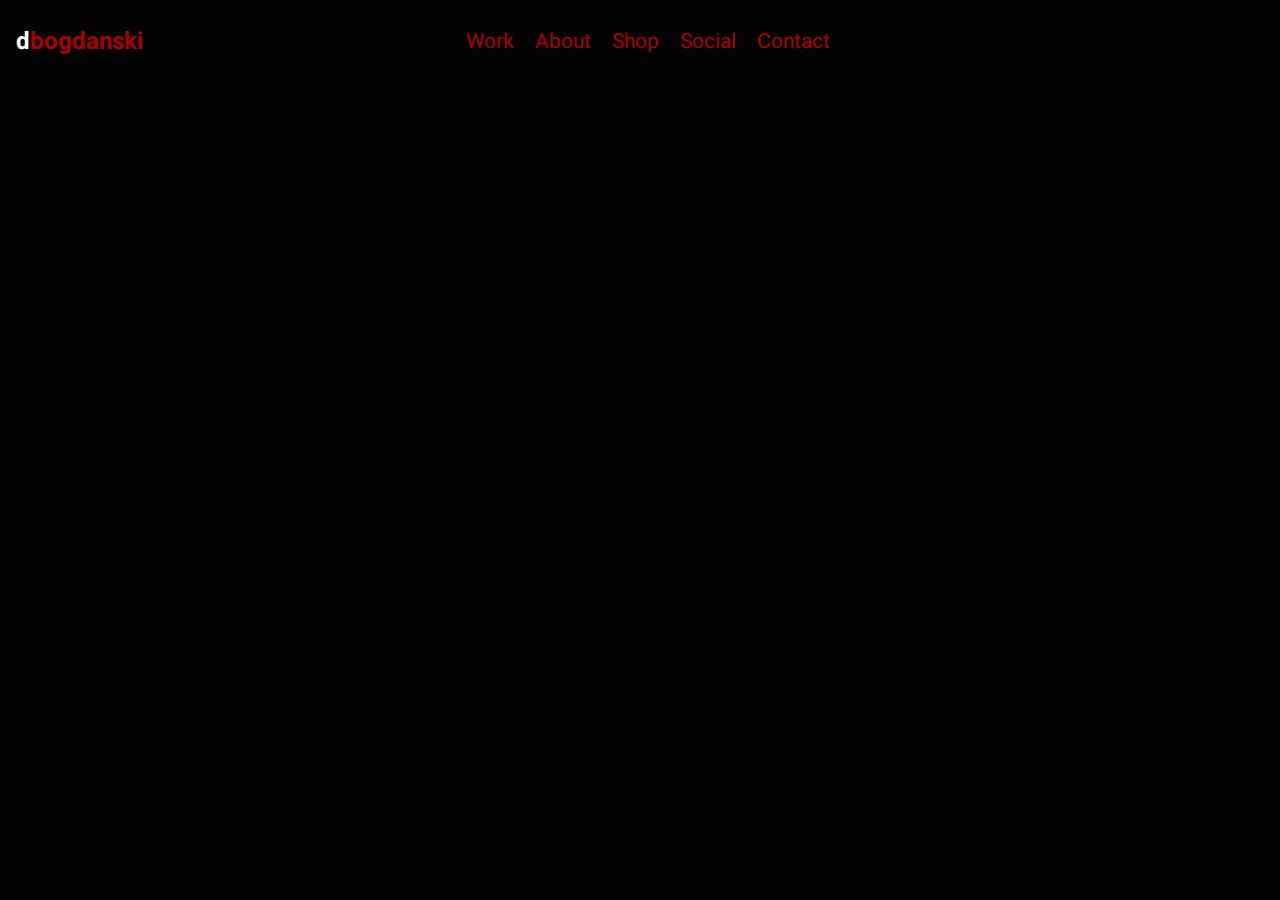
<file: index.html>
<!DOCTYPE html>
<html lang="en">
<head>
    <meta charset="UTF-8">
    <meta http-equiv="X-UA-Compatible" content="IE=edge">
    <meta name="viewport" content="width=device-width, initial-scale=1.0">
    <title>dbogdanski</title>
    <link rel="stylesheet" href="css/main.css">
</head>
<body>
    <div class="navbar">
        <div class="container">

            <a class="logo" href="index.html"><span>d</span>bogdanski</a>

            <img id="mobile-cta" class="mobile-menu" src="images/menu1.svg" alt="menu">

            <nav>
            <img id="mobile-exit" class="mobile-menu-exit" src="images/exit1.svg" alt="exit">
                <ul class="primary-nav">
                    <li class="current"><a href="#">Work</a></li>
                    <li><a href="#">About</a></li>
                    <li><a href="#">Shop</a></li>
                    <li><a href="#">Social</a></li>
                </ul>
                <ul class="secondary-nav">
                    <li class="contact-cta"><a href="#">Contact</a></li>
                </ul>
            </nav>

        </div>
    </div>

    <section class="hero">
        herroo
    </section>
    
    <script>
        const mobileBtn = document.getElementById('mobile-cta')
              nav = document.querySelector('nav')
              mobileBtnExit = document.getElementById('mobile-exit');

        mobileBtn.addEventListener('click', () => {
            nav.classList.add('menu-btn');
        })

        mobileBtnExit.addEventListener('click', () => {
            nav.classList.remove('menu-btn');
        }) 
    </script>

</body>
</html>
</file>
<file: css/main.css>
@import url("https://fonts.googleapis.com/css2?family=Heebo:wght@400;700&family=Silkscreen:wght@400;700&display=swap");
:root {
  --primary-color: rgb(3, 3, 3);
  --secondary-color: rgb(170, 0, 4);
  --backgorund: rgb(46, 9, 9);
  --backgorund2: rgb(65, 13, 13);
}

body {
  margin: 0;
  font-family: 'Heebo';
  background-color: var(--primary-color);
  overflow-x: hidden;
}

.navbar {
  background: var(--primary-color);
  padding: 1em;
}

.navbar .logo {
  text-decoration: none;
  font-weight: bold;
  color: var(--secondary-color);
  font-size: 1.2em;
}

.navbar .logo span {
  color: white;
}

.navbar nav {
  background: var(--primary-color);
  display: none;
  position: fixed;
  z-index: 999;
  width: 66%;
  right: 0;
  top: 0;
  height: 100vh;
}

.navbar nav ul.primary-nav {
  margin-top: 5em;
}

.navbar nav li a {
  color: var(--secondary-color);
  text-decoration: none;
  display: block;
  padding: .5em;
  font-size: 1.3em;
  text-align: center;
}

.navbar nav li a:hover {
  font-weight: bold;
  background-color: var(--backgorund2);
  -webkit-transition: background-color 500ms linear;
  transition: background-color 500ms linear;
}

.navbar .mobile-menu {
  width: 1.5em;
  cursor: pointer;
}

.navbar .container {
  display: -webkit-box;
  display: -ms-flexbox;
  display: flex;
  place-content: space-between;
}

.navbar .mobile-menu-exit {
  width: 1.5em;
  float: right;
  margin: 1em;
  cursor: pointer;
}

.navbar .menu-btn {
  display: block;
}

ul {
  list-style-type: none;
  margin: 0;
  padding: 0;
}

section {
  padding: 5em 2em;
}

#image-track {
  display: -webkit-box;
  display: -ms-flexbox;
  display: flex;
  gap: 4vmin;
  position: absolute;
  left: 50%;
  top: 50%;
  -webkit-transform: translate(0%, -50%);
          transform: translate(0%, -50%);
  -webkit-user-select: none;
     -moz-user-select: none;
      -ms-user-select: none;
          user-select: none;
}

#image-track .image {
  width: 40vmin;
  height: 56vmin;
  -o-object-fit: cover;
     object-fit: cover;
  -o-object-position: 100% center;
     object-position: 100% center;
}

@media only screen and (min-width: 768px) {
  .mobile-menu, .mobile-menu-exit {
    display: none;
  }
  .navbar .container {
    background: var(--primary-color);
    display: -ms-grid;
    display: grid;
    -ms-grid-columns: 1em auto;
        grid-template-columns: 1em auto;
    -webkit-box-pack: unset;
        -ms-flex-pack: unset;
            justify-content: unset;
  }
  .navbar .container .logo {
    z-index: 1000;
    font-size: 1.5em;
    margin-top: 50%;
    width: 30%;
  }
  .navbar nav {
    display: -webkit-box;
    display: -ms-flexbox;
    display: flex;
    -webkit-box-pack: center;
        -ms-flex-pack: center;
            justify-content: center;
    position: unset;
    height: auto;
    width: 100%;
    padding: 0;
    background: none;
  }
  .navbar nav ul {
    display: -webkit-box;
    display: -ms-flexbox;
    display: flex;
  }
  .navbar nav a {
    color: var(--secondary-color);
    font-size: 1em;
    padding: .1em 1em;
  }
  .navbar nav ul.primary-nav {
    margin: 0;
  }
}
/*# sourceMappingURL=main.css.map */
</file>
